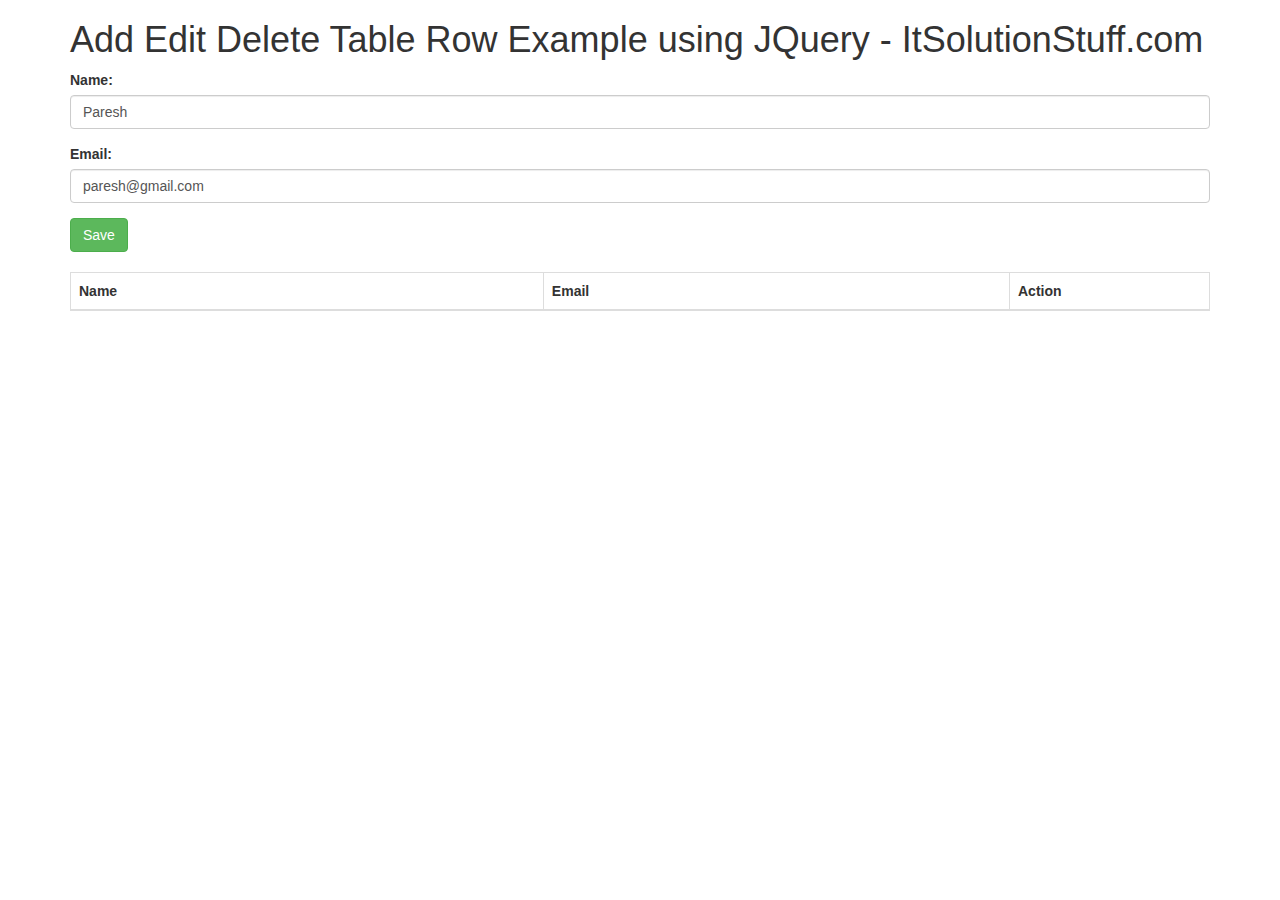
<file: tabel4.html>
<!DOCTYPE html>
<html>
<head>
  <title>Add Edit Delete Table Row Example using JQuery - ItSolutionStuff.com</title>
  <link rel="stylesheet" href="https://cdnjs.cloudflare.com/ajax/libs/twitter-bootstrap/3.3.7/css/bootstrap.min.css" />
  <script src="https://cdnjs.cloudflare.com/ajax/libs/jquery/3.4.0/jquery.min.js"></script>
</head>
<body>
    
<div class="container">
  <h1>Add Edit Delete Table Row Example using JQuery - ItSolutionStuff.com</h1>
    
  <form>
        
    <div class="form-group">
      <label>Name:</label>
      <input type="text" name="name" class="form-control" value="Paresh" required="">
    </div>
    
    <div class="form-group">
      <label>Email:</label>
      <input type="text" name="email" class="form-control" value="paresh@gmail.com" required="">
    </div>
   
    <button type="submit" class="btn btn-success save-btn">Save</button>
    
  </form>
  <br/>
  <table class="table table-bordered data-table">
    <thead>
      <th>Name</th>
      <th>Email</th>
      <th width="200px">Action</th>
    </thead>
    <tbody>
    
    </tbody>
  </table>
   
</div>
   
<script type="text/javascript">
   
    $("form").submit(function(e){
        e.preventDefault();
        var name = $("input[name='name']").val();
        var email = $("input[name='email']").val();
     
        $(".data-table tbody").append("<tr data-name='"+name+"' data-email='"+email+"'><td>"+name+"</td><td>"+email+"</td><td><button class='btn btn-info btn-xs btn-edit'>Edit</button><button class='btn btn-danger btn-xs btn-delete'>Delete</button></td></tr>");
    
        $("input[name='name']").val('');
        $("input[name='email']").val('');
    });
   
    $("body").on("click", ".btn-delete", function(){
        $(this).parents("tr").remove();
    });
    
    $("body").on("click", ".btn-edit", function(){
        var name = $(this).parents("tr").attr('data-name');
        var email = $(this).parents("tr").attr('data-email');
    
        $(this).parents("tr").find("td:eq(0)").html('<input name="edit_name" value="'+name+'">');
        $(this).parents("tr").find("td:eq(1)").html('<input name="edit_email" value="'+email+'">');
    
        $(this).parents("tr").find("td:eq(2)").prepend("<button class='btn btn-info btn-xs btn-update'>Update</button><button class='btn btn-warning btn-xs btn-cancel'>Cancel</button>")
        $(this).hide();
    });
   
    $("body").on("click", ".btn-cancel", function(){
        var name = $(this).parents("tr").attr('data-name');
        var email = $(this).parents("tr").attr('data-email');
    
        $(this).parents("tr").find("td:eq(0)").text(name);
        $(this).parents("tr").find("td:eq(1)").text(email);
   
        $(this).parents("tr").find(".btn-edit").show();
        $(this).parents("tr").find(".btn-update").remove();
        $(this).parents("tr").find(".btn-cancel").remove();
    });
   
    $("body").on("click", ".btn-update", function(){
        var name = $(this).parents("tr").find("input[name='edit_name']").val();
        var email = $(this).parents("tr").find("input[name='edit_email']").val();
    
        $(this).parents("tr").find("td:eq(0)").text(name);
        $(this).parents("tr").find("td:eq(1)").text(email);
     
        $(this).parents("tr").attr('data-name', name);
        $(this).parents("tr").attr('data-email', email);
    
        $(this).parents("tr").find(".btn-edit").show();
        $(this).parents("tr").find(".btn-cancel").remove();
        $(this).parents("tr").find(".btn-update").remove();
    });
    
</script>
     
</body>
</html>
</file>
